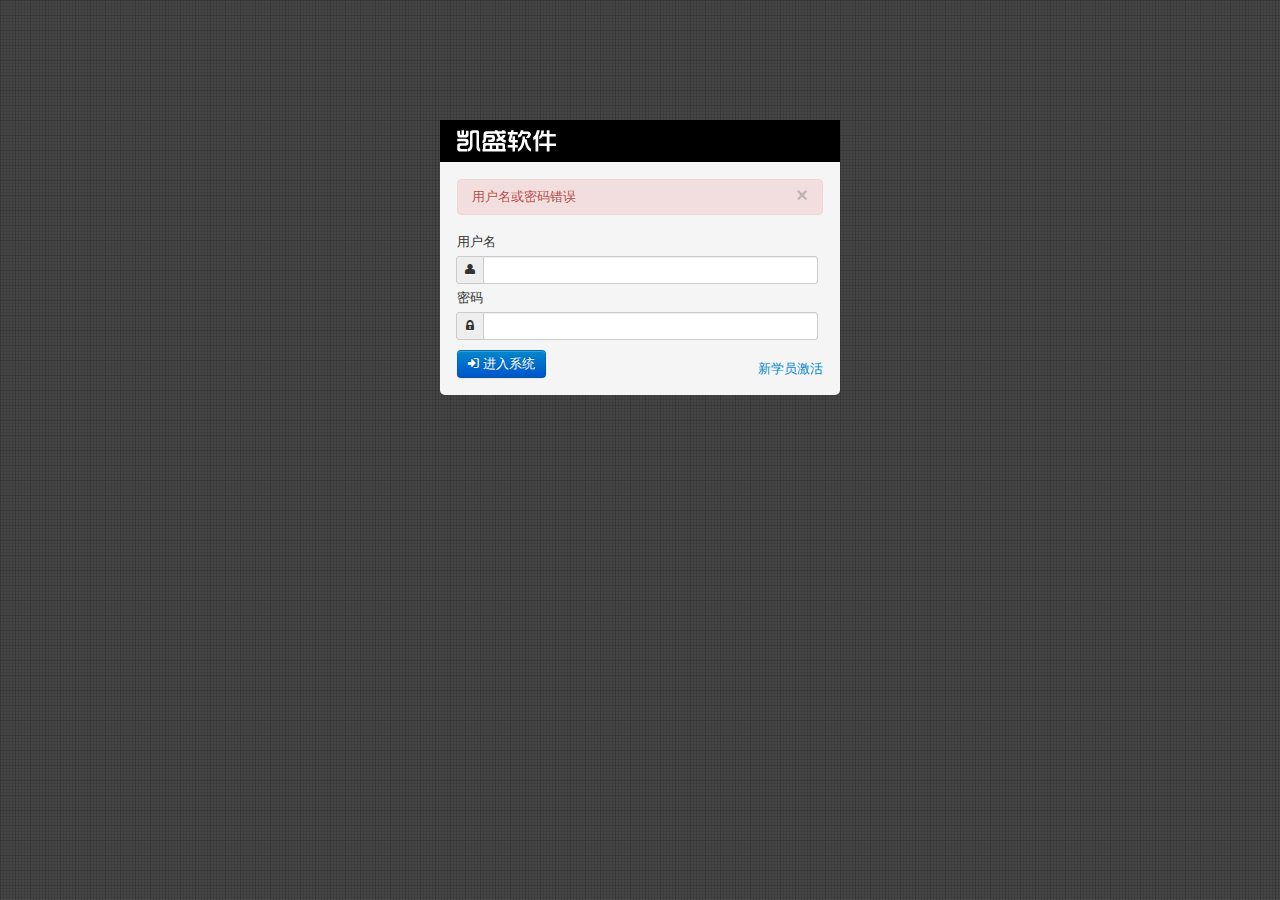
<file: templates/index.html>
<!DOCTYPE HTML>
<html>
<head>
	<meta charset="UTF-8">
	<title></title>
	<link rel="stylesheet" href="/static/css/bootstrap.min.css">
	<link rel="stylesheet" href="/static/css/font-awesome.css">
	<style type="text/css">
		body{
			background: url('/static/img/bg.png') repeat scroll 0% 0% #454545;
			padding-top: 120px;
		}
		.well{
			width: 400px;
			border-radius: 0px 0px 5px 5px;
			margin: 0px auto;
			padding:0px;
			border:none;
		}
		.well .box_head{
			background-color: #000;
			font-size: 18px;
			color: #FFF;
			padding:10px 17px;

		}
	</style>
</head>
<body>
	<div class="container-fluid">
		<div class="row-fluid">
			<div class="well">
				<div class="box_head">
					<img src="/static/img/logo.png" alt="">
				</div>
				<div class="login_form">

					<form action="#" method="post" style="padding:17px;">
						<div class="alert alert-error">
						  <a class="close" data-dismiss="alert" href="#">×</a>
						  用户名或密码错误
						</div>
						<label>用户名</label>
						<div class="input-prepend">
			                <span class="add-on"><i class="icon-user"></i></span><input class="span11" type="text"/>
			            </div>
			            <label>密码</label>
						<div class="input-prepend">
			                <span class="add-on"><i class="icon-lock"></i></span><input class="span11" type="password"/>
			            </div>
			            <div style="margin-top:10px;position: relative">
			            	<button type="button" class="btn btn-primary"><i class="icon-signin"></i>&nbsp;进入系统</button>
			            	<a href="#" title="" style="position: absolute;bottom:0px;right:0px;">新学员激活</a>
			            </div>
					</form>

				</div>

			</div>

		</div>

	</div>
	 <script src="/static/js/jquery.js" type="text/javascript"></script>
    <script src="/static/js/bootstrap.min.js" type="text/javascript"></script>
</body>
</html>
</file>
